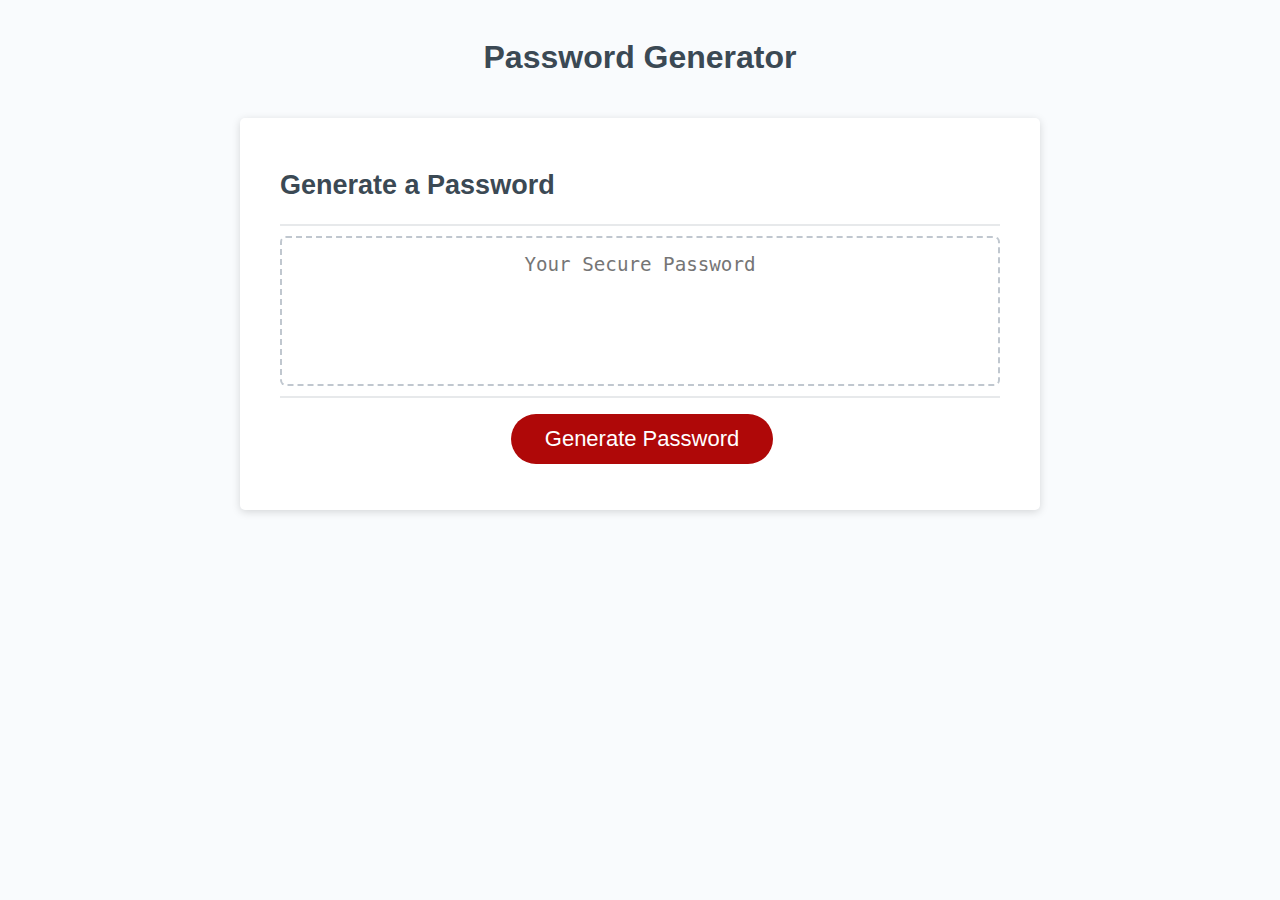
<file: index.html>
<!DOCTYPE html>
<html lang="en">

  <head>
    <meta charset="UTF-8" />
    <meta name="viewport" content="width=device-width, initial-scale=1.0" />
    <meta http-equiv="X-UA-Compatible" content="ie=edge" />
    <title>Password Generator</title>
    <link rel="stylesheet" href="./develop/style.css" />
  </head>

  <body>
    <wrapper class="wrapper">
      <header>
        <h1>Password Generator</h1>
      </header>
      
      <div class="card">
        <card-header class="card-header">
          <h2>Generate a Password</h2>
        </card-header>

        <card-body class="card-body">
          <textarea
            readonly
            id="password"
            placeholder="Your Secure Password"
            aria-label="Generated Password"
          ></textarea>
        </card-body>

        <footer class="card-footer">
          <button id="generate" class="btn">Generate Password</button>
        </footer>
      
      </div>

    </wrapper>

    <script src="./develop/script.js"></script>
  
  </body>

</html>
</file>
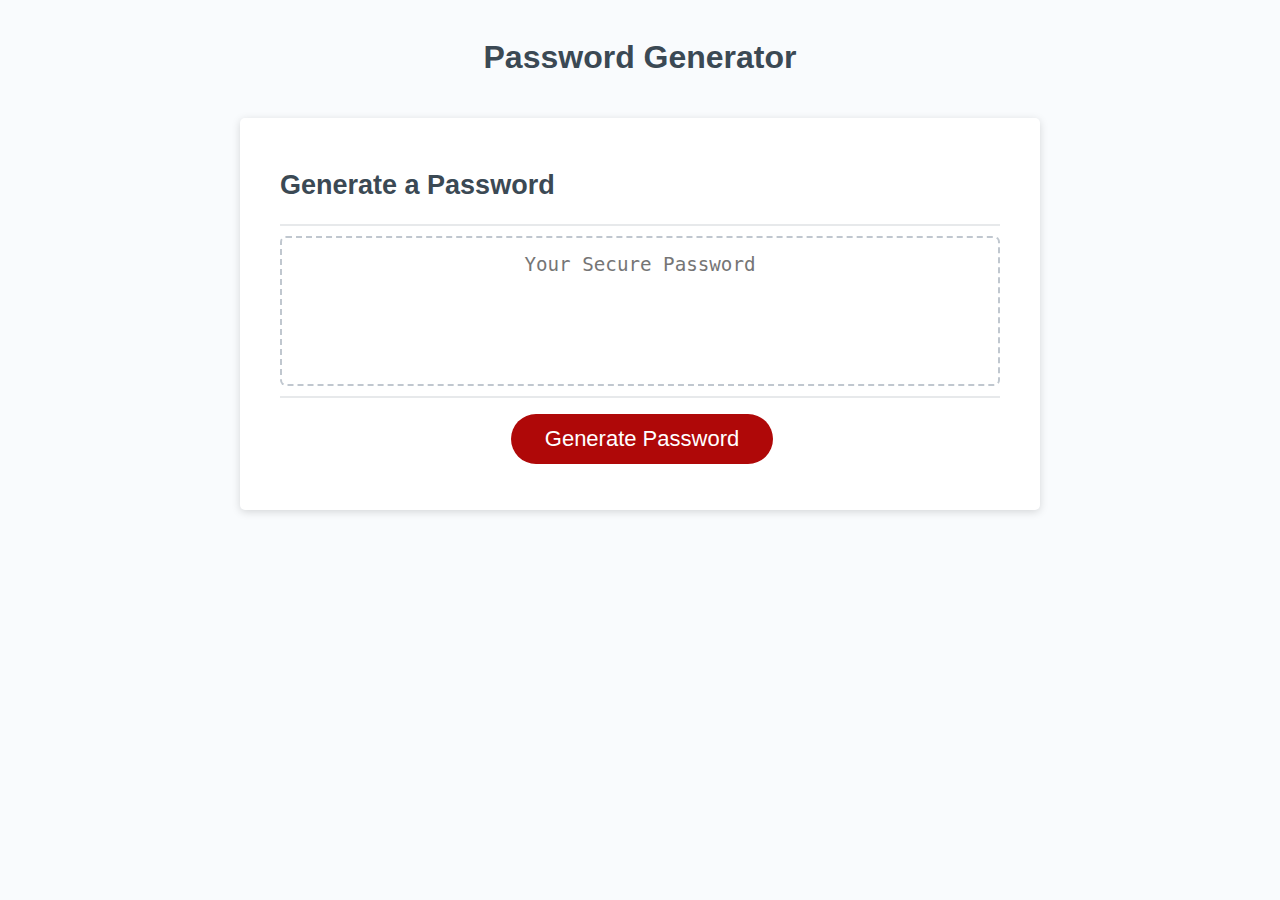
<file: develop/index.html>
<!DOCTYPE html>
<html lang="en">

  <head>
    <meta charset="UTF-8" />
    <meta name="viewport" content="width=device-width, initial-scale=1.0" />
    <meta http-equiv="X-UA-Compatible" content="ie=edge" />
    <title>Password Generator</title>
    <link rel="stylesheet" href="style.css" />
  </head>

  <body>
    <wrapper class="wrapper">
      <header>
        <h1>Password Generator</h1>
      </header>
      
      <div class="card">
        <card-header class="card-header">
          <h2>Generate a Password</h2>
        </card-header>

        <card-body class="card-body">
          <textarea
            readonly
            id="password"
            placeholder="Your Secure Password"
            aria-label="Generated Password"
          ></textarea>
        </card-body>

        <footer class="card-footer">
          <button id="generate" class="btn">Generate Password</button>
        </footer>
      
      </div>

    </wrapper>

    <script src="script.js"></script>
  
  </body>

</html>
</file>
<file: develop/style.css>
*,
*::before,
*::after {
  box-sizing: border-box;
}

html,
body,
.wrapper {
  height: 100%;
  margin: 0;
  padding: 0;
}

body {
  font-family: sans-serif;
  background-color: #f9fbfd;
}

.wrapper {
  padding-top: 30px;
  padding-left: 20px;
  padding-right: 20px; 
}

header {
  text-align: center;
  padding: 20px;
  padding-top: 0px;
  color: hsl(206, 17%, 28%);
}

label{
    font-weight: bold;
}

.number-range-container {
    display: flex;
    align-items: center;
}

.input-number {
width: 3rem;
}

.card {
  background-color: hsl(0, 0%, 100%);
  border-radius: 5px; 
  border-width: 1px;
  box-shadow: rgba(0, 0, 0, 0.15) 0px 2px 8px 0px;
  color: hsl(206, 17%, 28%);
  font-size: 18px;
  margin: 0 auto;
  max-width: 800px;
  padding: 30px 40px;
}

.card-header::after {
  content: " ";
  display: block;
  width: 100%;
  background: #e7e9eb;
  height: 2px;
}

.form {
  min-height: 100px;
  display: grid;
  grid-template-columns: auto auto;
  row-gap: 1rem;
  column-count: 3rem;
  justify-content: center;
  align-items: center;
}

.card-footer {
  text-align: center;
  word-break: break-all;
}

.card-footer::before {
  content: " ";
  display: block;
  width: 100%;
  background: #e7e9eb;
  height: 2px;
}

.card-footer::after {
  content: " ";
  display: block;
  clear: both;
}

.btn {
  border: none;
  background-color: hsl(360, 91%, 36%);
  border-radius: 25px;
  box-shadow: rgba(0, 0, 0, 0.1) 0px 1px 6px 0px rgba(0, 0, 0, 0.2) 0px 1px 1px
    0px;
  color: hsl(0, 0%, 100%);
  display: inline-block;
  font-size: 22px;
  line-height: 22px;
  margin: 16px 16px 16px 20px;
  padding: 14px 34px;
  text-align: center;
  cursor: pointer;
}

button[disabled] {
  cursor: default;
  background: #c0c7cf;
}

.float-right {
  float: right;
}

#password {
  -webkit-appearance: none;
  -moz-appearance: none;
  appearance: none;
  border: none;
  display: block;
  width: 100%;
  padding-top: 15px;
  padding-left: 15px;
  padding-right: 15px;
  padding-bottom: 85px;
  font-size: 1.2rem;
  text-align: center;
  margin-top: 10px;
  margin-bottom: 10px;
  border: 2px dashed #c0c7cf;
  border-radius: 6px;
  resize: none;
  overflow: hidden;
}

@media (max-width: 690px) {
  .btn {
    font-size: 1rem;
    margin: 16px 0px 0px 0px;
    padding: 10px 15px;
  }

  #password {
    font-size: 1rem;
  }
}

@media (max-width: 500px) {
  .btn {
    font-size: 0.8rem;
  }
}
</file>
